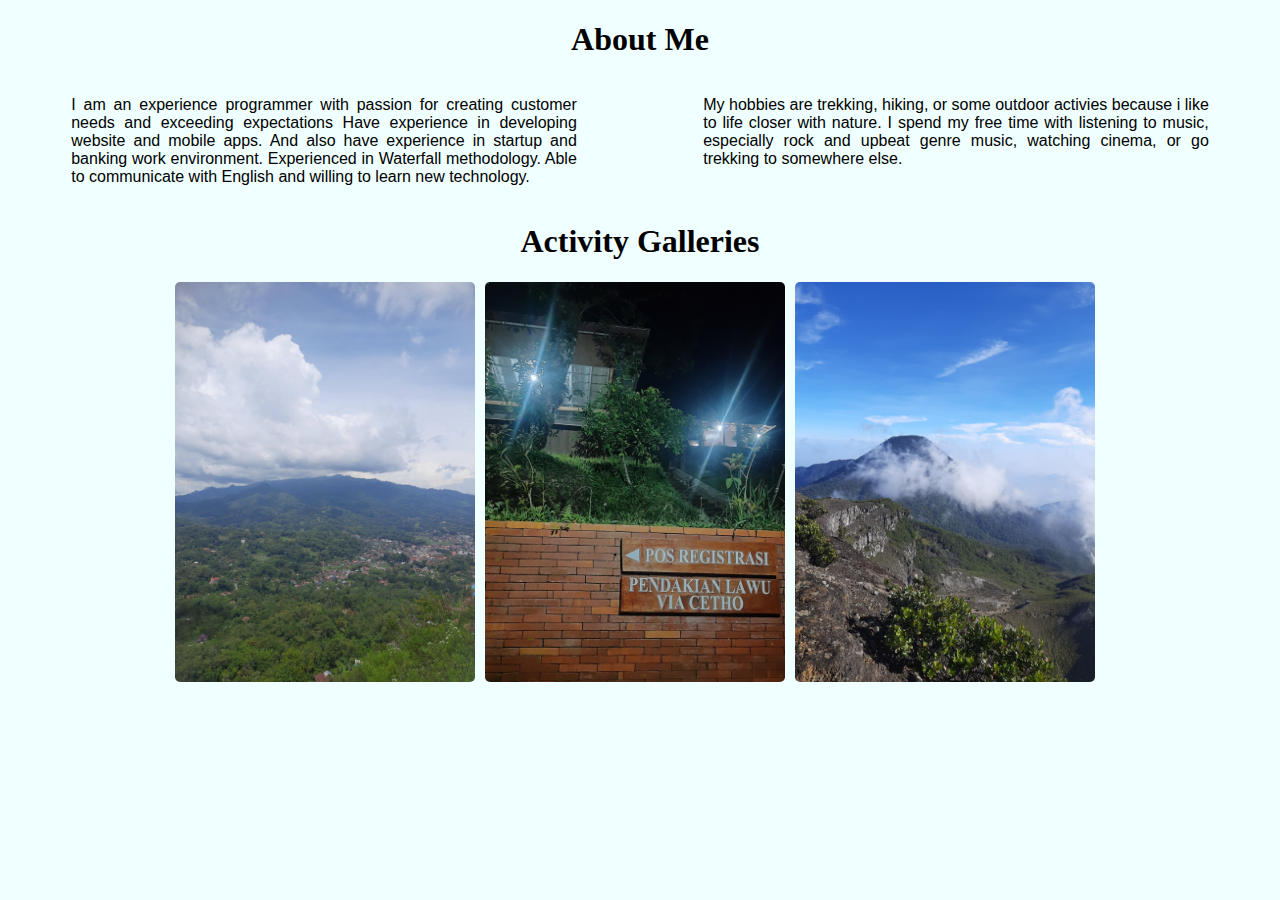
<file: page/about/index.html>
<!DOCTYPE html>
<html lang="en">
<head>
  <meta charset="UTF-8">
  <meta name="viewport" content="width=device-width, initial-scale=1.0">
  <link rel="stylesheet" href="/assets/css/global/index.css">
  <title>About Me</title>
</head>
<body>
  <div class="content-about">
    <h1 class="title-center">About Me</h1>
    <div class="intro-wrapper">
      <div class="split">
        <p class="paragraph">
          I am an experience programmer with passion for creating customer needs and exceeding expectations
          Have experience in developing website and mobile apps. And also have experience in startup and banking work environment.
          Experienced in Waterfall methodology. Able to communicate with English and willing to learn new technology.
        </p>
      </div>
      <div class="split">
        <p class="paragraph">
          My hobbies are trekking, hiking, or some outdoor activies because i like to life closer with nature.
          I spend my free time with listening to music, especially rock and upbeat genre music, watching cinema,
          or go trekking to somewhere else.
        </p>
      </div>
    </div>
    <div class="hobby-wrapper">
      <div class="section-title">
        <h1 class="title-center">Activity Galleries</h1>
      </div>
      <div class="section-content">
        <div class="image-section">
          <div class="image-content">
            <img src="/assets/image/activity_1-min.jpg" alt="Merbabu mountain view at Ketep Pass" srcset="" width="300px" height="400px" loading="lazy">
            <div class="image-title-section">
              <h4 class="image-title">Ketep Pass</h4>
            </div>
          </div>
          <div class="image-content">
            <img src="/assets/image/activity_2-min.jpg" alt="Basecamp Lawu Mountain" srcset="" width="300px" height="400px" loading="lazy">
            <div class="image-title-section">
              <h4 class="image-title">Basecamp Lawu</h4>
            </div>
          </div>
          <div class="image-content">
            <img src="/assets/image/activity_3-min.jpg" alt="View from Top of Gede's mountain" srcset="" width="300px" height="400px" loading="lazy">
            <div class="image-title-section">
              <h4 class="image-title">Gede Mountain</h4>
            </div>
          </div>
        </div>
       </div>
    </div>

  </div>
</body>
</html>
</file>
<file: assets/css/global/index.css>
body {
  background-color: azure;
}

p.paragraph, li.paragraph {
  font-family: 'Segoe UI', Tahoma, Geneva, Verdana, sans-serif
}

h1.title {
  font-family: Arial, Helvetica, sans-serif;
}

.inner-html {
  width: 100%;
  height: 1000px;
}
.intro-wrapper {
  display: flex;
}
.split {
  flex: 50%;
  word-wrap: break-word;
  padding-right: 5%;
  padding-left: 5%;
  text-align: justify;
}
.paragraph-center, .title-center{
  text-align: center;
}
.image-section {
  display: flex;
  justify-content: center;
  position: relative;
}
.image-content:hover .image-title-section {
  display: flex;
  background: rgba(0, 0, 0, .6);
  border-radius: 5px;
}
.image-title-section {
  position: absolute;
  bottom: 0;
  width: 300px;
  display: none;
  height: 100%;
  align-items: center;
  justify-content: center;
  /* display: flex; */
}
.image-title {
  text-align: center;
  color: azure;
  font-size: 1.5em;
}
.image-content {
  margin-right: 10px;;
}
img {
  border-radius: 5px;
}

.content-section {
  margin-bottom: 5%;
}

a.social-link {
  text-decoration: none;
  font-family: 'Segoe UI', Tahoma, Geneva, Verdana, sans-serif;
}

a#github:hover {
  background-color: black;
  font-family: 'Segoe UI', Tahoma, Geneva, Verdana, sans-serif;
  color: antiquewhite;
  border-radius: 3px;
  padding: 5px;
}

a#linkedin:hover {
  background-color: dodgerblue;
  font-family: 'Segoe UI', Tahoma, Geneva, Verdana, sans-serif;
  color: black;
  border-radius: 3px;
  padding: 5px;
</file>
